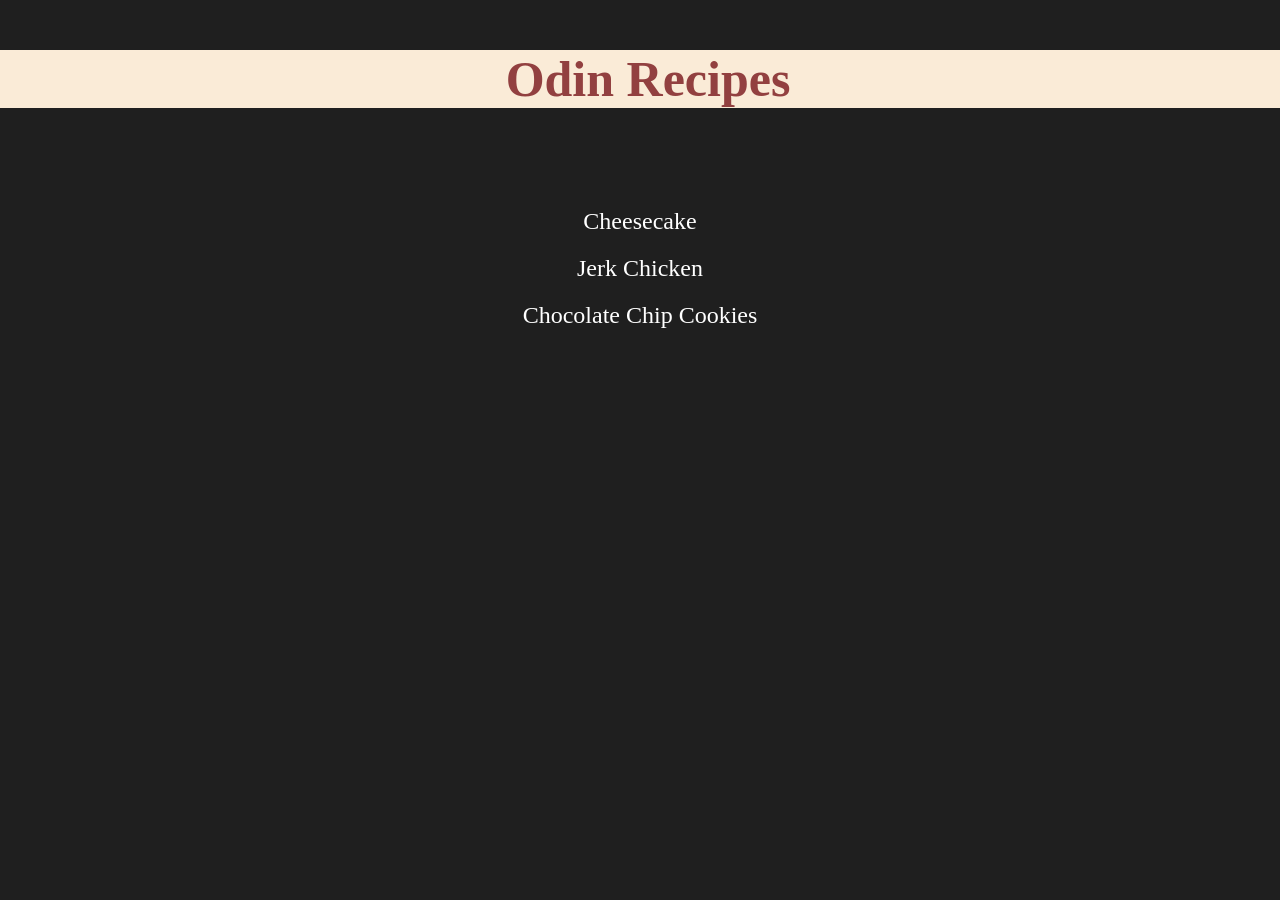
<file: index.html>
<!doctype html>
<html lang="en">
  <head>
    <meta charset="UTF-8" />
    <meta name="viewport" content="width=device-width, initial-scale=1.0" />
    <title>Odin recipes</title>
    <link rel="stylesheet" href="styles.css" />
  </head>
  <body class="body">
    <!-- List of recipes -->
    <div class="main">
      <div>
        <h1>Odin Recipes</h1>
      </div>
      <ul class="recipes">
        <li class="list">
          <a href="recipes/cheesecake.html" class="cheescake links"
            >Cheesecake</a
          >
        </li>
        <li class="list">
          <a href="recipes/jerk-chicken.html" class="jerk links"
            >Jerk Chicken</a
          >
        </li>
        <li class="list">
          <a href="recipes/chocolate-cookies.html" class="cookies links"
            >Chocolate Chip Cookies</a
          >
        </li>
      </ul>
    </div>
  </body>
</html>
</file>
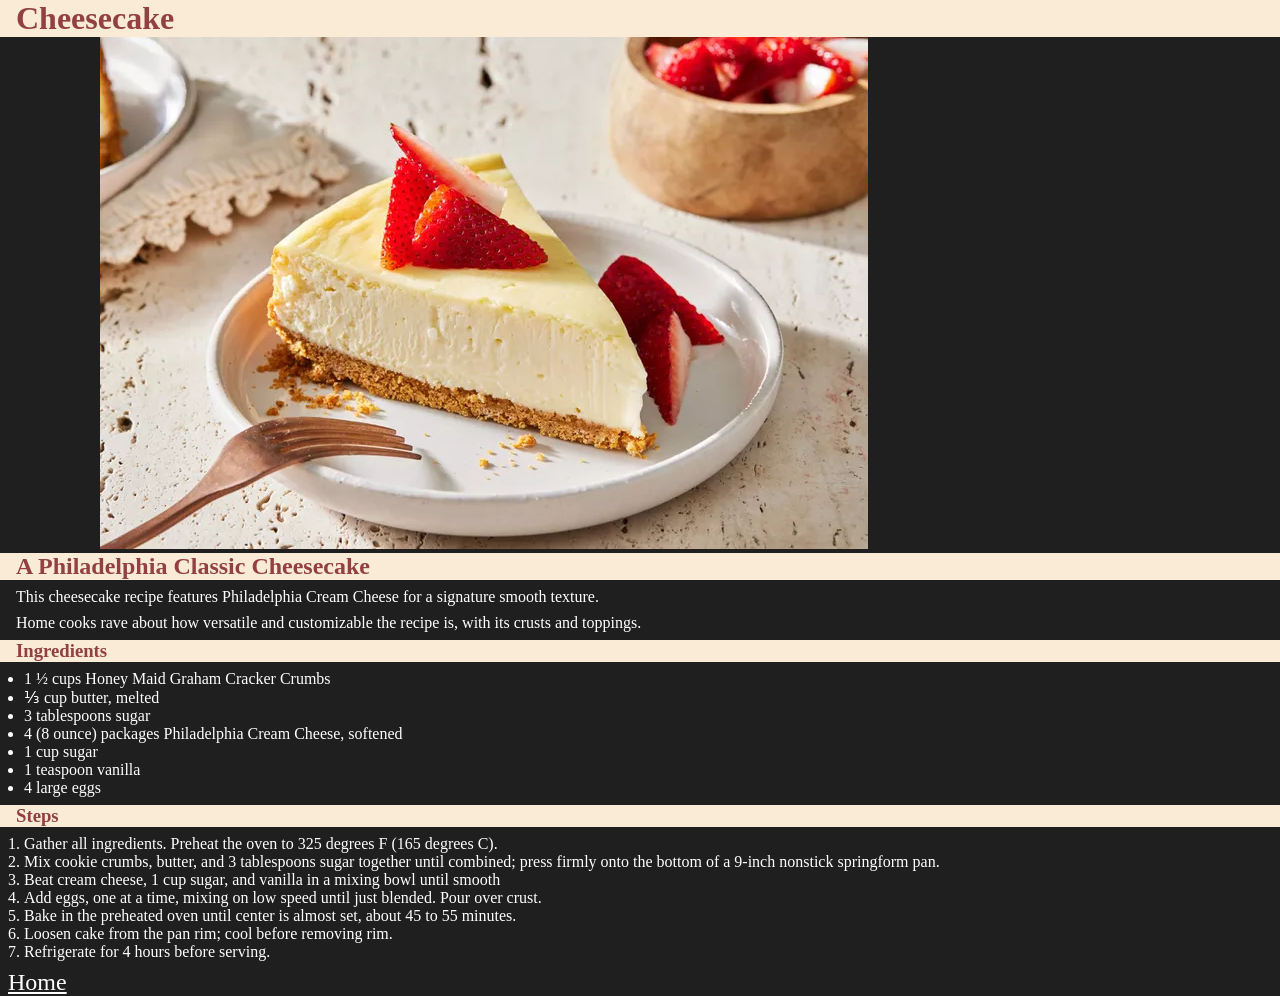
<file: recipes/cheesecake.html>
<!doctype html>
<html lang="en">
  <head>
    <meta charset="UTF-8" />
    <meta name="viewport" content="width=device-width, initial-scale=1.0" />
    <title>Cheesecake recipe</title>
    <link rel="stylesheet" href="../styles.css" />
  </head>
  <body class="body">

    <!-- Cheesecake recipe reference https://www.allrecipes.com/recipe/155222/philadelphia-classic-cheesecake/ -->
    <h1>Cheesecake</h1>
    <img
      src="../images/cheesecake.webp"
      alt="A Philadelphia Classic Cheesecake" class="image"
    />
    <h2>A Philadelphia Classic Cheesecake</h2>
    <p class="description">
      This cheesecake recipe features Philadelphia Cream Cheese for a signature
      smooth texture.
    </p>
    <p class="description">
      Home cooks rave about how versatile and customizable the recipe is, with
      its crusts and toppings.
    </p>

    <h3 class="ingredients-heading">Ingredients</h2>
        <ul class="ingredients-list">
            <li>1 ½ cups Honey Maid Graham Cracker Crumbs</li>
            <li>⅓ cup butter, melted</li>
            <li>3 tablespoons sugar</li>
            <li>4 (8 ounce) packages Philadelphia Cream Cheese, softened</li>
            <li>1 cup sugar</li>
            <li>1 teaspoon vanilla</li>
            <li>4 large eggs</li>
        </ul>
    <h3>Steps</h3>
        <ol class="steps-list">
            <li>Gather all ingredients. Preheat the oven to 325 degrees F (165 degrees C).</li>
            <li>Mix cookie crumbs, butter, and 3 tablespoons sugar together until combined; press firmly onto the bottom of a 9-inch nonstick springform pan.</li>
            <li>Beat cream cheese, 1 cup sugar, and vanilla in a mixing bowl until smooth</li>
            <li>Add eggs, one at a time, mixing on low speed until just blended. Pour over crust.</li>
            <li>Bake in the preheated oven until center is almost set, about 45 to 55 minutes.</li>
            <li>Loosen cake from the pan rim; cool before removing rim.</li>
            <li>Refrigerate for 4 hours before serving.</li>
        </ol>
    <a href="../index.html" class="home">Home</a>
  </body>
</html>
</file>
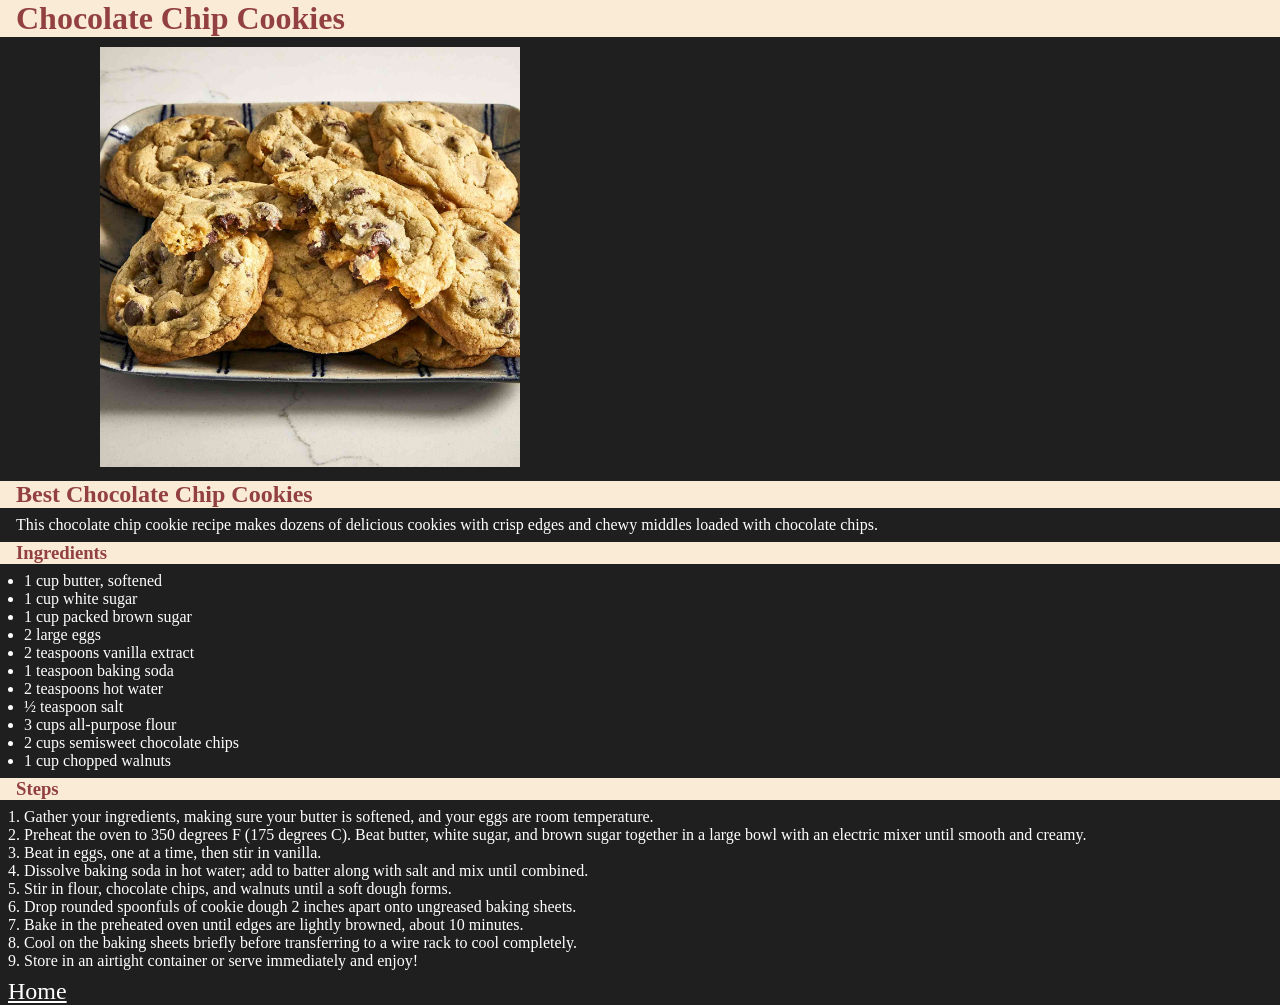
<file: recipes/chocolate-cookies.html>
<!doctype html>
<html lang="en">
  <head>
    <meta charset="UTF-8" />
    <meta
      name="viewport"
      content="width=
    , initial-scale=1.0"
    />
    <title>Chocolate Chip Cookies</title>
    <link rel="stylesheet" href="../styles.css" />
  </head>
  <body class="body">
    <!-- Chocolate cookies recipe reference https://www.allrecipes.com/recipe/10813/best-chocolate-chip-cookies/  -->
    <h1>Chocolate Chip Cookies</h1>
    <div class="image-box">
      <img
        src="../images/chocolate-cookies.jpg"
        width="520"
        alt="Chocolate Chip Cookies"
        class="image"
      />
    </div>
    <h2>Best Chocolate Chip Cookies</h2>
    <p class="description">
      This chocolate chip cookie recipe makes dozens of delicious cookies with
      crisp edges and chewy middles loaded with chocolate chips.
    </p>
    <h3 class="ingredients-heading">Ingredients</h3>
    <ul class="ingredients-list">
      <li>1 cup butter, softened</li>
      <li>1 cup white sugar</li>
      <li>1 cup packed brown sugar</li>
      <li>2 large eggs</li>
      <li>2 teaspoons vanilla extract</li>
      <li>1 teaspoon baking soda</li>
      <li>2 teaspoons hot water</li>
      <li>½ teaspoon salt</li>
      <li>3 cups all-purpose flour</li>
      <li>2 cups semisweet chocolate chips</li>
      <li>1 cup chopped walnuts</li>
    </ul>
    <h3>Steps</h3>
    <ol class="steps-list">
      <li>
        Gather your ingredients, making sure your butter is softened, and your
        eggs are room temperature.
      </li>
      <li>
        Preheat the oven to 350 degrees F (175 degrees C). Beat butter, white
        sugar, and brown sugar together in a large bowl with an electric mixer
        until smooth and creamy.
      </li>
      <li>Beat in eggs, one at a time, then stir in vanilla.</li>
      <li>
        Dissolve baking soda in hot water; add to batter along with salt and mix
        until combined.
      </li>
      <li>
        Stir in flour, chocolate chips, and walnuts until a soft dough forms.
      </li>
      <li>
        Drop rounded spoonfuls of cookie dough 2 inches apart onto ungreased
        baking sheets.
      </li>
      <li>
        Bake in the preheated oven until edges are lightly browned, about 10
        minutes.
      </li>
      <li>
        Cool on the baking sheets briefly before transferring to a wire rack to
        cool completely.
      </li>
      <li>Store in an airtight container or serve immediately and enjoy!</li>
    </ol>
    <a href="../index.html" class="home">Home</a>
  </body>
</html>
</file>
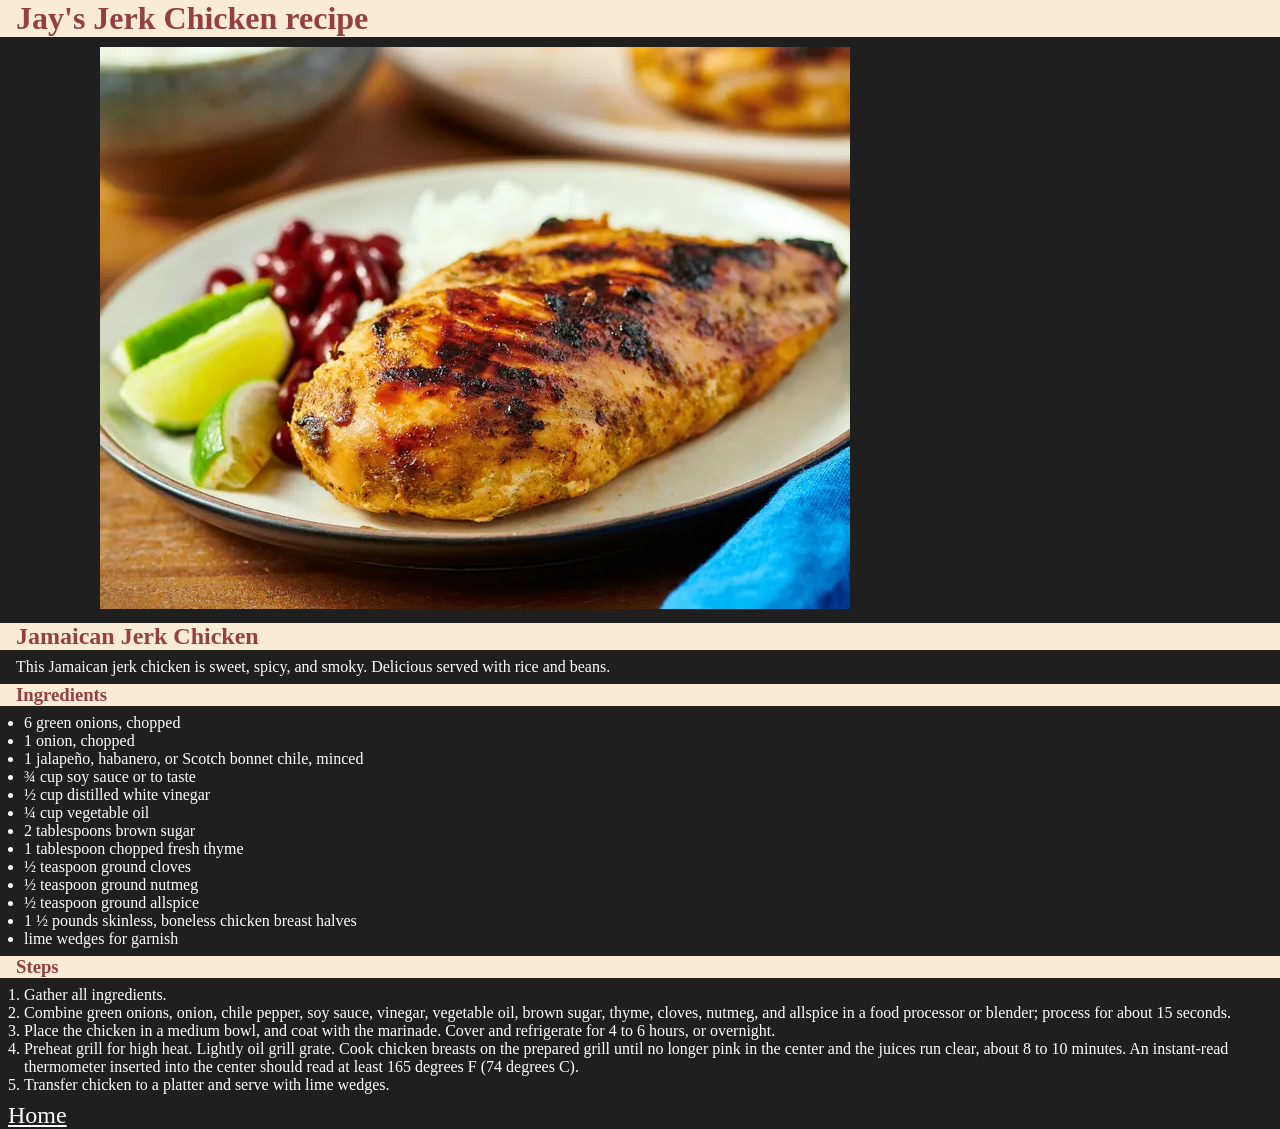
<file: recipes/jerk-chicken.html>
<!doctype html>
<html lang="en">
  <head>
    <meta charset="UTF-8" />
    <meta name="viewport" content="width=device-width, initial-scale=1.0" />
    <title>Jay's Jerk Chicken recipe</title>
    <link rel="stylesheet" href="../styles.css" />
  </head>
  <body class="body">
    <!-- Jerk chicken recipe reference https://www.allrecipes.com/recipe/8667/jays-jerk-chicken/ -->
    <h1>Jay's Jerk Chicken recipe</h1>
    <div class="image-box">
      <img
        src="../images/jerk-chicken.webp"
        alt="Jays Jerk Chicken"
        class="image"
      />
    </div>
    <h2>Jamaican Jerk Chicken</h2>
    <p class="description">
      This Jamaican jerk chicken is sweet, spicy, and smoky. Delicious served
      with rice and beans.
    </p>
    <div class="ingredients">
      <h3 class="ingredients-heading">Ingredients</h3>
      <ul class="ingredients-list">
        <li>6 green onions, chopped</li>
        <li>1 onion, chopped</li>
        <li>1 jalapeño, habanero, or Scotch bonnet chile, minced</li>
        <li>¾ cup soy sauce or to taste</li>
        <li>½ cup distilled white vinegar</li>
        <li>¼ cup vegetable oil</li>
        <li>2 tablespoons brown sugar</li>
        <li>1 tablespoon chopped fresh thyme</li>
        <li>½ teaspoon ground cloves</li>
        <li>½ teaspoon ground nutmeg</li>
        <li>½ teaspoon ground allspice</li>
        <li>1 ½ pounds skinless, boneless chicken breast halves</li>
        <li>lime wedges for garnish</li>
      </ul>
    </div>
    <h3>Steps</h3>
    <ol class="steps-list">
      <li>Gather all ingredients.</li>
      <li>
        Combine green onions, onion, chile pepper, soy sauce, vinegar, vegetable
        oil, brown sugar, thyme, cloves, nutmeg, and allspice in a food
        processor or blender; process for about 15 seconds.
      </li>
      <li>
        Place the chicken in a medium bowl, and coat with the marinade. Cover
        and refrigerate for 4 to 6 hours, or overnight.
      </li>
      <li>
        Preheat grill for high heat. Lightly oil grill grate. Cook chicken
        breasts on the prepared grill until no longer pink in the center and the
        juices run clear, about 8 to 10 minutes. An instant-read thermometer
        inserted into the center should read at least 165 degrees F (74 degrees
        C).
      </li>
      <li>Transfer chicken to a platter and serve with lime wedges.</li>
    </ol>
    <a href="../index.html" class="home">Home</a>
  </body>
</html>
</file>
<file: styles.css>
* {
  box-sizing: border-box;
  margin: 0;
  padding: 0;
}
.body {
  background-color: #1f1f1f;
}
.main h1 {
  color: black;
  background-color: beige;
  text-align: center;
  font-size: 50px;
  margin: 50px 0 100px 0;
}
.links {
  color: white;
  font-size: 24px;
  text-decoration: none;
}
.list {
  margin: 20px;
  list-style-type: none;
  text-align: center;
}
.links:hover {
  color: rgb(145, 107, 107);
  font-size: 30px;
  transition: all 0.35s;
}
.body li,
p {
  color: white;
}

.body h1,
h2,
h3 {
  color: rgb(146, 64, 64);
  background-color: antiquewhite;
  padding-left: 16px;
}
.ingredients-list,
.steps-list {
  margin: 8px 0 8px 24px;
}
.description {
  padding-left: 16px;
  margin: 8px 0;
}
.home {
  color: white;
  font-size: 24px;
  margin-left: 8px;
}
.image {
  padding-left: 100px;
}
.image-box {
  background-color: #1f1f1f;
  margin: 10px 0 10px 0;
}
</file>
